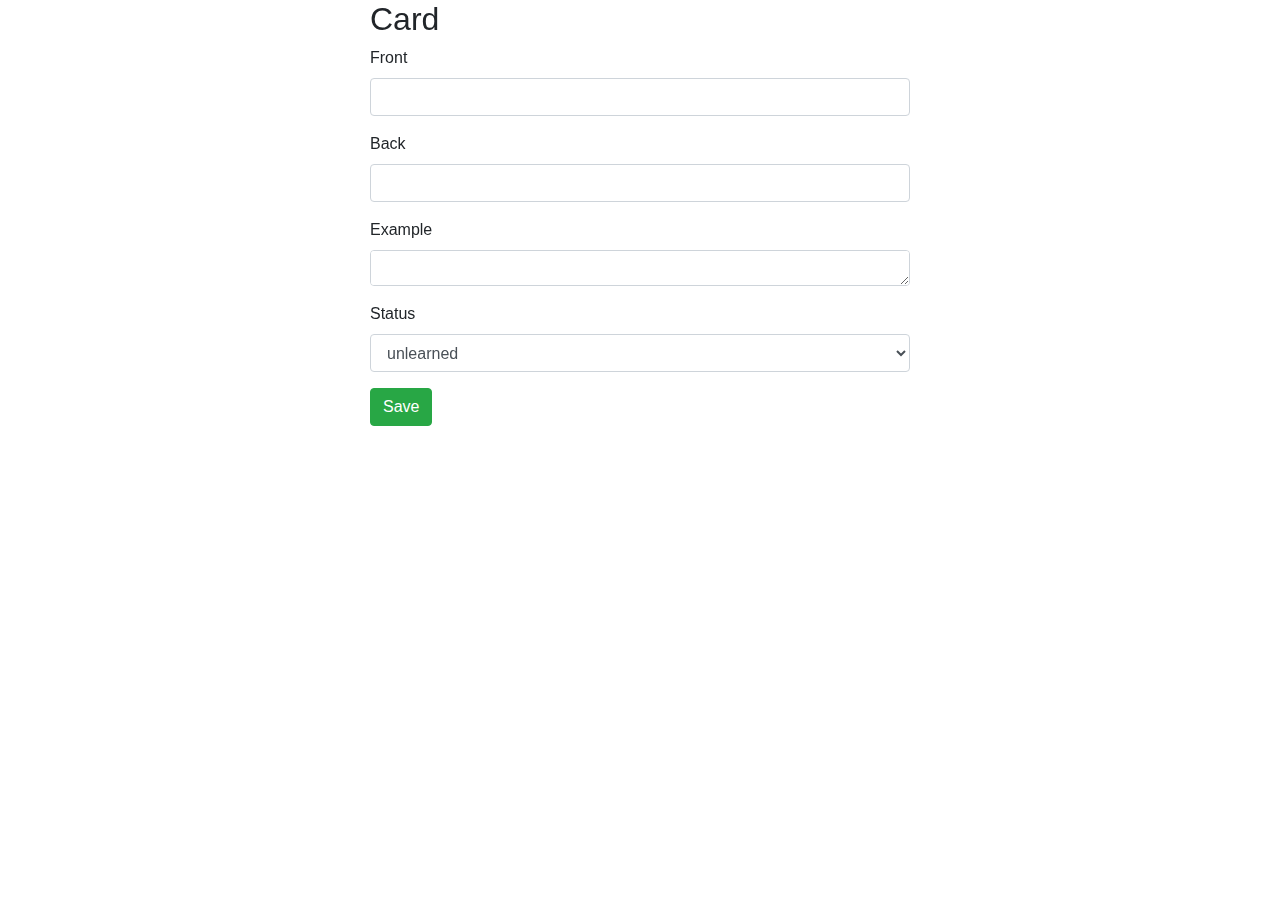
<file: src/main/resources/templates/card-form.html>
<!DOCTYPE html>
<html lang="en" xmlns:th="http://www.thymeleaf.org" xmlns="">

  <head>
    <title>Card</title>
    <meta name="viewport" content="width=device-width, initial-scale=1.0">
    <meta charset="UTF-8">

    <link rel="stylesheet" th:href="@{/css/style.css}">
    <link rel="stylesheet" href="https://maxcdn.bootstrapcdn.com/bootstrap/4.0.0/css/bootstrap.min.css" integrity="sha384-Gn5384xqQ1aoWXA+058RXPxPg6fy4IWvTNh0E263XmFcJlSAwiGgFAW/dAiS6JXm" crossorigin="anonymous">

    <script src="https://code.jquery.com/jquery-3.2.1.slim.min.js" integrity="sha384-KJ3o2DKtIkvYIK3UENzmM7KCkRr/rE9/Qpg6aAZGJwFDMVNA/GpGFF93hXpG5KkN" crossorigin="anonymous"></script>
    <script src="https://cdnjs.cloudflare.com/ajax/libs/popper.js/1.12.9/umd/popper.min.js" integrity="sha384-ApNbgh9B+Y1QKtv3Rn7W3mgPxhU9K/ScQsAP7hUibX39j7fakFPskvXusvfa0b4Q" crossorigin="anonymous"></script>
    <script src="https://maxcdn.bootstrapcdn.com/bootstrap/4.0.0/js/bootstrap.min.js" integrity="sha384-JZR6Spejh4U02d8jOt6vLEHfe/JQGiRRSQQxSfFWpi1MquVdAyjUar5+76PVCmYl" crossorigin="anonymous"></script>
  </head>

  <body>
  <div class="container">
    <div class="row">
      <div class="col"></div>

      <div class="col-6">
        <h2 class='form-header'>Card</h2>

        <form th:action="@{/saveCard}" th:object="${card}" method="post">

          <input type="hidden" th:field="*{id}"/>
          <input type="hidden" th:field="*{internalCode}"/>
          <input type="hidden" th:field="*{editDateTime}"/>

          <div class="form-group">
            <label for="inputFront">Front</label>
            <input type="text" class="form-control" id="inputFront" th:field="*{front}">
          </div>

          <div class="form-group">
            <label for="inputBack">Back</label>
            <input type="text" class="form-control" id="inputBack" th:field="*{back}"}>
          </div>

          <div class="form-group">
            <label for="inputExample">Example</label>
            <textarea class="form-control" id="inputExample" th:field="*{example}" rows="1"></textarea>
          </div>

          <div class="form-group">
            <label for="selectStatus">Status</label>
            <select th:field="*{status}" class="form-control" id="selectStatus">
              <option value=0>unlearned</option>
              <option value=1>Ок</option>
            </select>
          </div>

          <button type="submit" class="btn btn-success">Save</button>
        </form>
      </div>

      <div class="col"></div>
    </div>
  </div>

  </body>

  <script>
    // Function to automatically resize textarea based on its content
    function autoResizeTextarea(textarea) {
        textarea.style.height = 'auto'; // Reset the height
        textarea.style.height = textarea.scrollHeight + 'px'; // Set height based on content
    }

    // Resize the textarea when the page loads
    document.addEventListener('DOMContentLoaded', function() {
        const exampleTextarea = document.getElementById('inputExample');
        if (exampleTextarea) {
            autoResizeTextarea(exampleTextarea);
        }
    });
  </script>

</html>
</file>
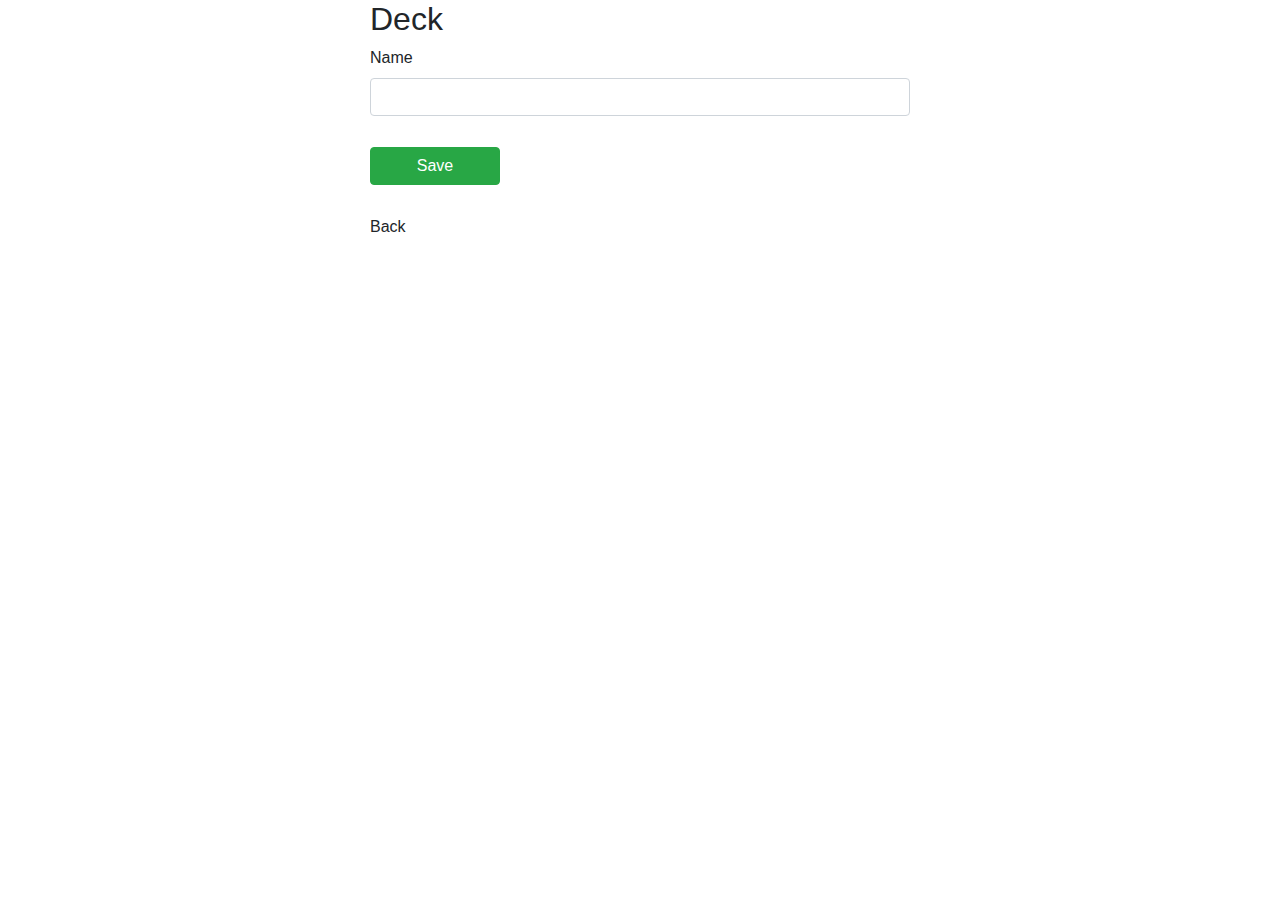
<file: src/main/resources/templates/deck-form.html>
<!DOCTYPE html>
<html lang="en" xmlns:th="http://www.thymeleaf.org" xmlns="">

  <head>
    <title>Deck</title>
    <meta name="viewport" content="width=device-width, initial-scale=1.0">
    <meta charset="UTF-8">

    <link rel="stylesheet" th:href="@{/css/style.css}">
    <link rel="stylesheet" href="https://maxcdn.bootstrapcdn.com/bootstrap/4.0.0/css/bootstrap.min.css" integrity="sha384-Gn5384xqQ1aoWXA+058RXPxPg6fy4IWvTNh0E263XmFcJlSAwiGgFAW/dAiS6JXm" crossorigin="anonymous">

    <script src="https://code.jquery.com/jquery-3.2.1.slim.min.js" integrity="sha384-KJ3o2DKtIkvYIK3UENzmM7KCkRr/rE9/Qpg6aAZGJwFDMVNA/GpGFF93hXpG5KkN" crossorigin="anonymous"></script>
    <script src="https://cdnjs.cloudflare.com/ajax/libs/popper.js/1.12.9/umd/popper.min.js" integrity="sha384-ApNbgh9B+Y1QKtv3Rn7W3mgPxhU9K/ScQsAP7hUibX39j7fakFPskvXusvfa0b4Q" crossorigin="anonymous"></script>
    <script src="https://maxcdn.bootstrapcdn.com/bootstrap/4.0.0/js/bootstrap.min.js" integrity="sha384-JZR6Spejh4U02d8jOt6vLEHfe/JQGiRRSQQxSfFWpi1MquVdAyjUar5+76PVCmYl" crossorigin="anonymous"></script>
  </head>

  <body>
  <div class="container">
    <div class="row">
      <div class="col"></div>

      <div class="col-6">
        <h2 class='form-header'>Deck</h2>

        <form th:action="@{'/saveDeck'}" th:object="${deckDto}" method="post">

          <input type="hidden" th:field="*{deckId}"/>

          <div class="form-group">
            <label for="inputFront">Name</label>
            <input type="text" class="form-control" id="inputFront" th:field="*{name}">
          </div>

          <button style="margin-top: 15px; width: 130px;" type="submit" class="btn btn-success">Save</button>
        </form>

        <div style="margin-top: 30px">
          <a th:href="@{'/index'}">Back</a>
        </div>
      </div>

      <div class="col"></div>
    </div>
  </div>

  </body>

  <script>

  </script>

</html>
</file>
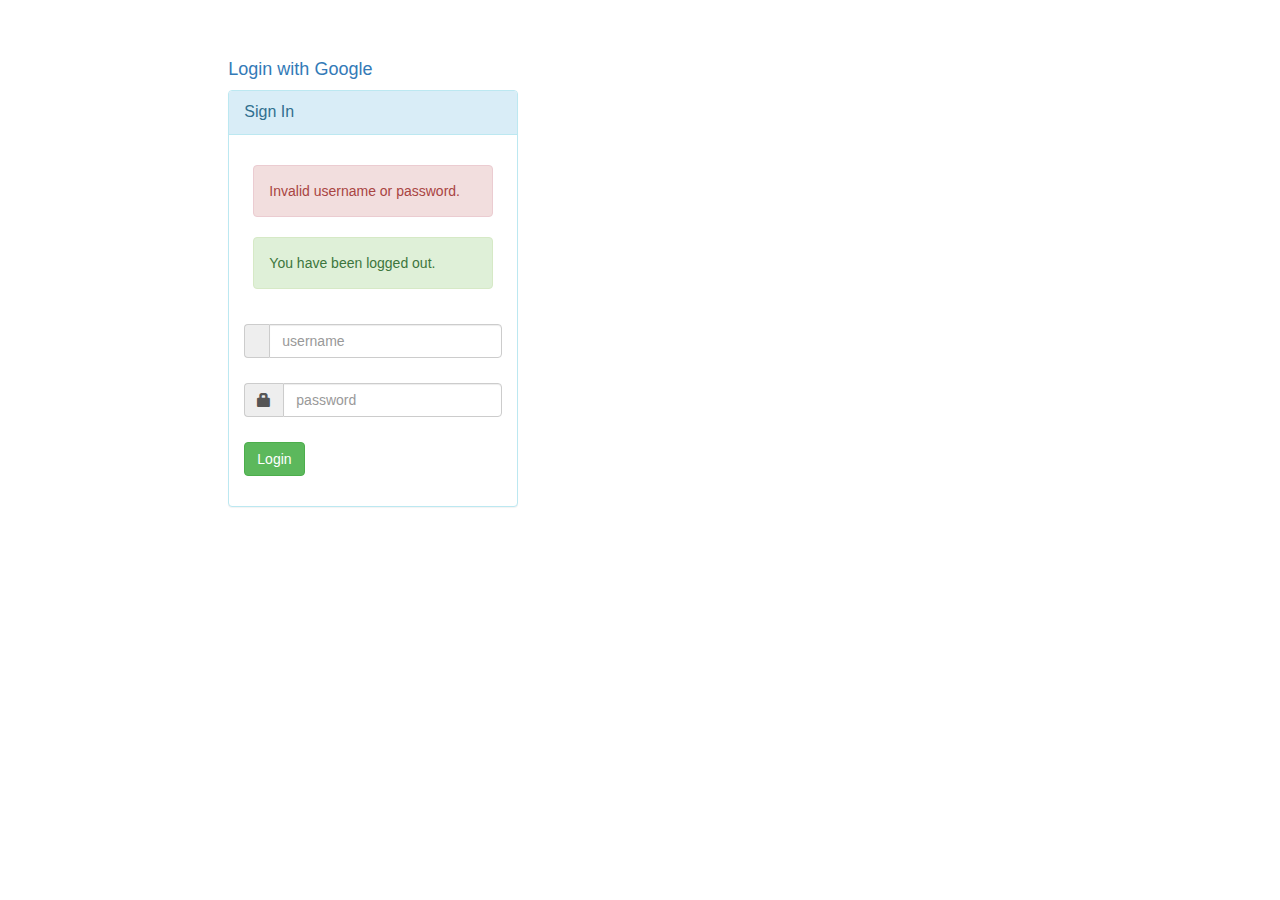
<file: src/main/resources/templates/login.html>
<!DOCTYPE html>
<html lang="en" xmlns:th="http://www.thymeleaf.org">

<head>
  <title>Login Page</title>
  <meta charset="utf-8">
  <meta name="viewport" content="width=device-width, initial-scale=1, shrink-to-fit=no">

  <link rel="stylesheet" href="https://maxcdn.bootstrapcdn.com/bootstrap/3.3.7/css/bootstrap.min.css">

  <script src="https://ajax.googleapis.com/ajax/libs/jquery/3.2.0/jquery.min.js"></script>
  <script	src="https://maxcdn.bootstrapcdn.com/bootstrap/3.3.7/js/bootstrap.min.js"></script>
</head>

<body>
  <div id="loginbox" style="margin-top: 50px;"
       class="mainbox col-md-3 col-md-offset-2 col-sm-6 col-sm-offset-2">

    <div>
      <h4><a th:href="@{/oauth2/authorization/google}">Login with Google</a></h4>
    </div>

    <div class="panel panel-info">
      <div class="panel-heading">
        <div class="panel-title">Sign In</div>
      </div>

      <div style="padding-top: 30px" class="panel-body">
        <form th:action = "@{/login}" method="post" class="form-horizontal">
          <div class="form-group">
            <div class="col-xs-15">
              <div>
                <div th:if="${param.error}" class = "alert alert-danger col-xs-offset-1 col-xs-10">
                  Invalid username or password.
                </div>

                <div th:if="${param.logout}" class = "alert alert-success col-xs-offset-1 col-xs-10">
                  You have been logged out.
                </div>
              </div>
            </div>
          </div>

          <div style="margin-bottom: 25px" class="input-group">
            <span class="input-group-addon"><i class="glyphicon glyphicon-name"></i></span>
            <input type="text" name="username" placeholder="username" class="form-control">
          </div>

          <div style="margin-bottom: 25px" class="input-group">
            <span class="input-group-addon"><i class="glyphicon glyphicon-lock"></i></span>
            <input type="password" name="password" placeholder="password" class="form-control" >
          </div>

          <div style="margin-top: 10px" class="form-group">
            <div class="col-sm-6 controls">
              <button type="submit" class="btn btn-success">Login</button>
            </div>
          </div>

        </form>
      </div>
    </div>
  </div>
</body>

</html>
</file>
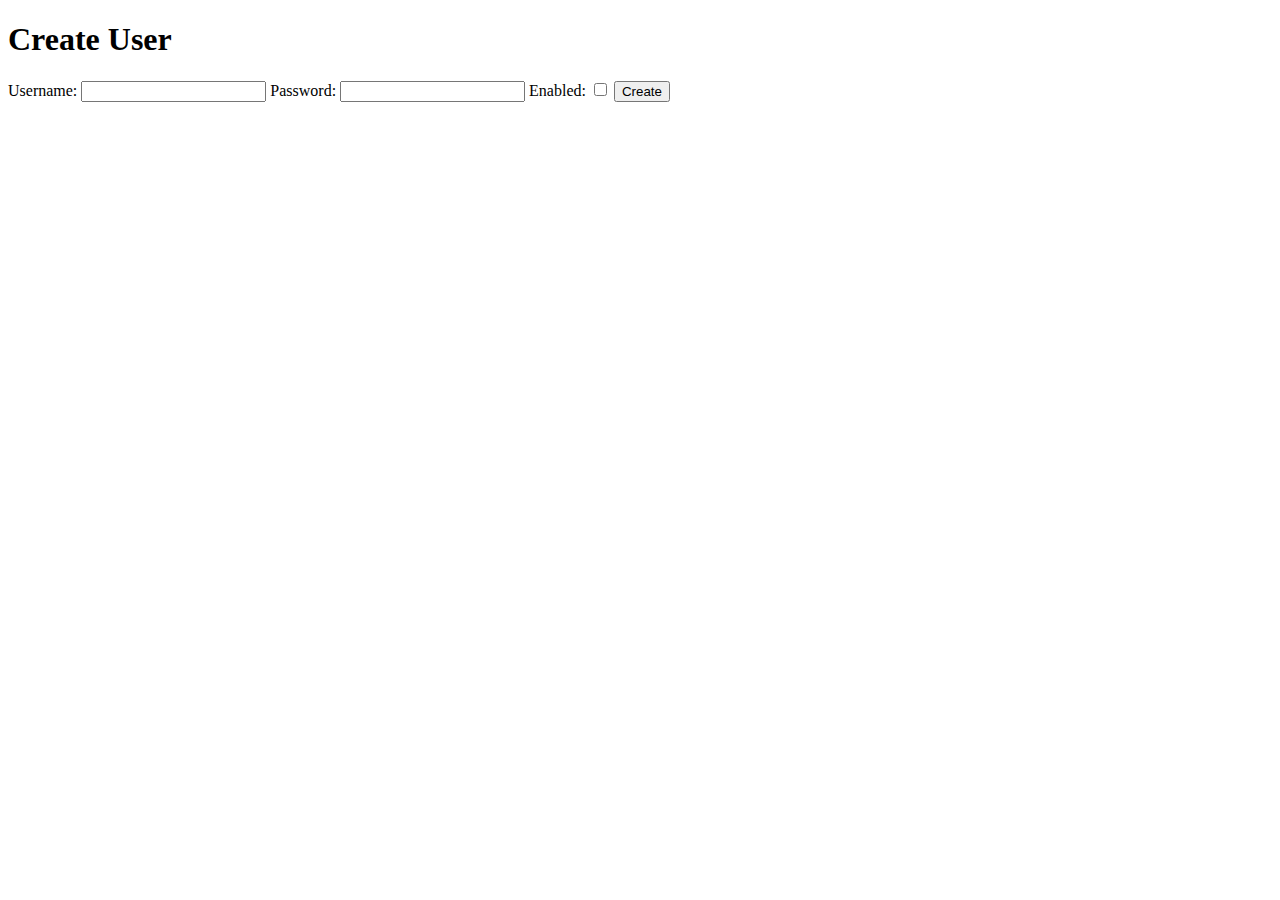
<file: src/main/resources/templates/user/create.html>
<!DOCTYPE html>
<html xmlns:th="http://www.thymeleaf.org">
<head>
  <title>Create User</title>
</head>
<body>
<h1>Create User</h1>
<form th:action="@{/users/create}" th:object="${user}" method="post">
  <label for="username">Username:</label>
  <input type="text" id="username" name="username" th:field="*{username}">
  <label for="password">Password:</label>
  <input type="password" id="password" name="password" th:field="*{password}">
  <label for="enabled">Enabled:</label>
  <input type="checkbox" id="enabled" name="enabled" th:field="*{enabled}">
  <button type="submit">Create</button>
</form>
</body>
</html>
</file>
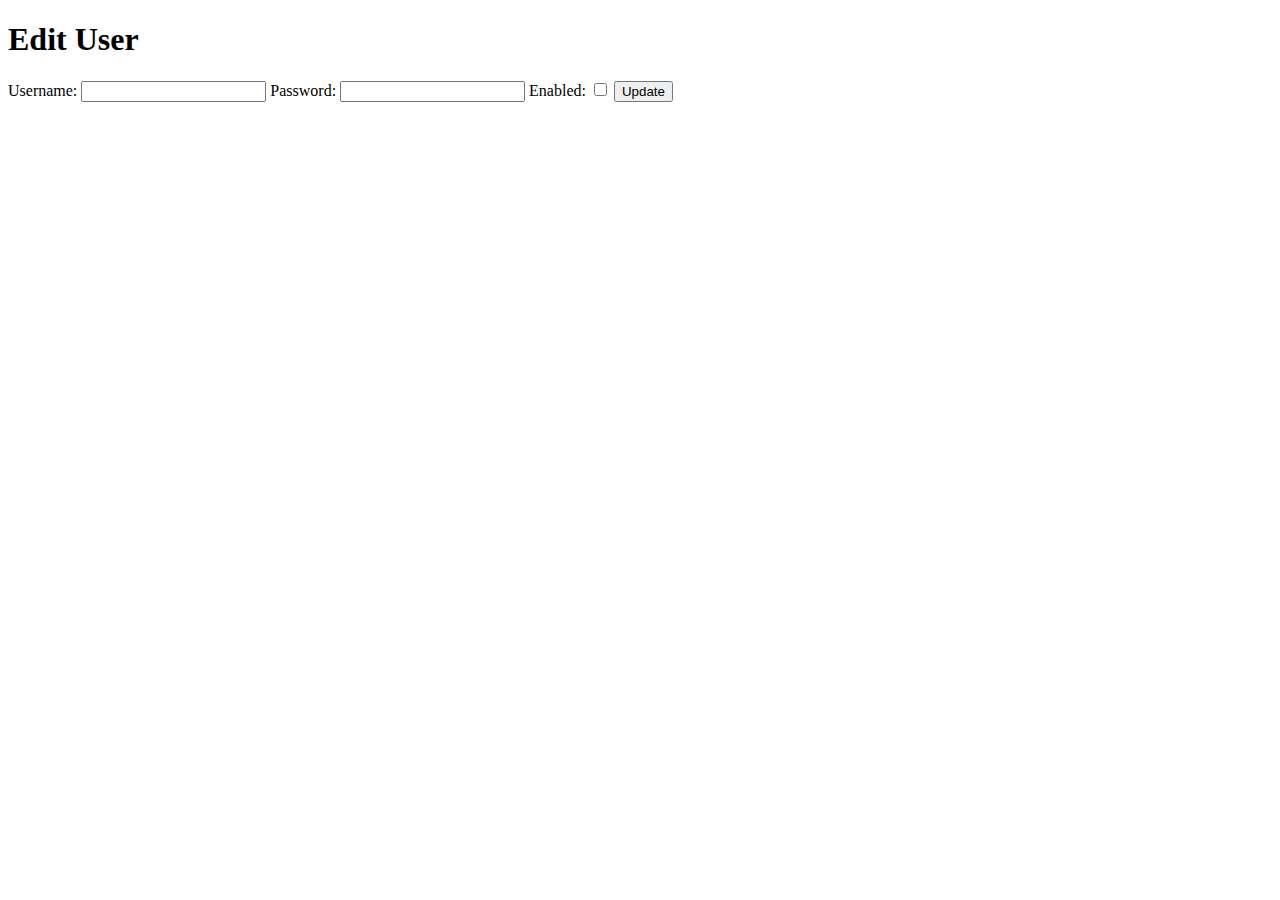
<file: src/main/resources/templates/user/edit.html>
<!DOCTYPE html>
<html xmlns:th="http://www.thymeleaf.org">
<head>
  <title>Edit User</title>
</head>
<body>
<h1>Edit User</h1>
<form th:action="@{/users/edit/{username}(username=${user.username})}" th:object="${user}" method="post">
  <label for="username">Username:</label>
  <input type="text" id="username" name="username" th:field="*{username}" readonly>
  <label for="password">Password:</label>
  <input type="password" id="password" name="password" th:field="*{password}">
  <label for="enabled">Enabled:</label>
  <input type="checkbox" id="enabled" name="enabled" th:field="*{enabled}">
  <button type="submit">Update</button>
</form>
</body>
</html>
</file>
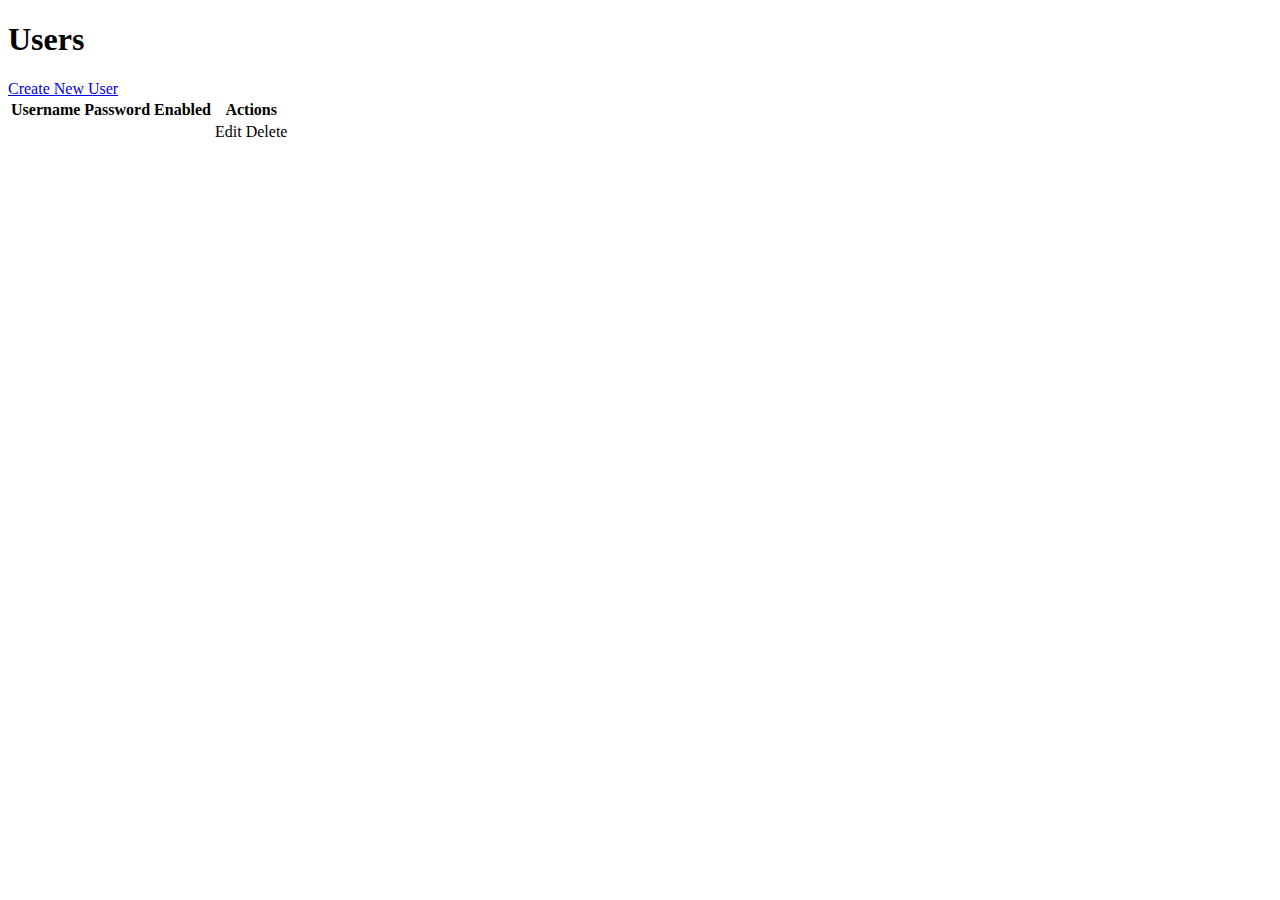
<file: src/main/resources/templates/user/list.html>
<!DOCTYPE html>
<html xmlns:th="http://www.thymeleaf.org">
<head>
  <title>Users</title>
</head>
<body>
<h1>Users</h1>
<a href="/users/create">Create New User</a>
<table>
  <thead>
  <tr>
    <th>Username</th>
    <th>Password</th>
    <th>Enabled</th>
    <th>Actions</th>
  </tr>
  </thead>
  <tbody>
  <tr th:each="user : ${users}">
    <td th:text="${user.username}"></td>
    <td th:text="${user.password}"></td>
    <td th:text="${user.enabled}"></td>
    <td>
      <a th:href="@{/users/edit/{username}(username=${user.username})}">Edit</a>
      <a th:href="@{/users/delete/{username}(username=${user.username})}">Delete</a>
    </td>
  </tr>
  </tbody>
</table>
</body>
</html>
</file>
